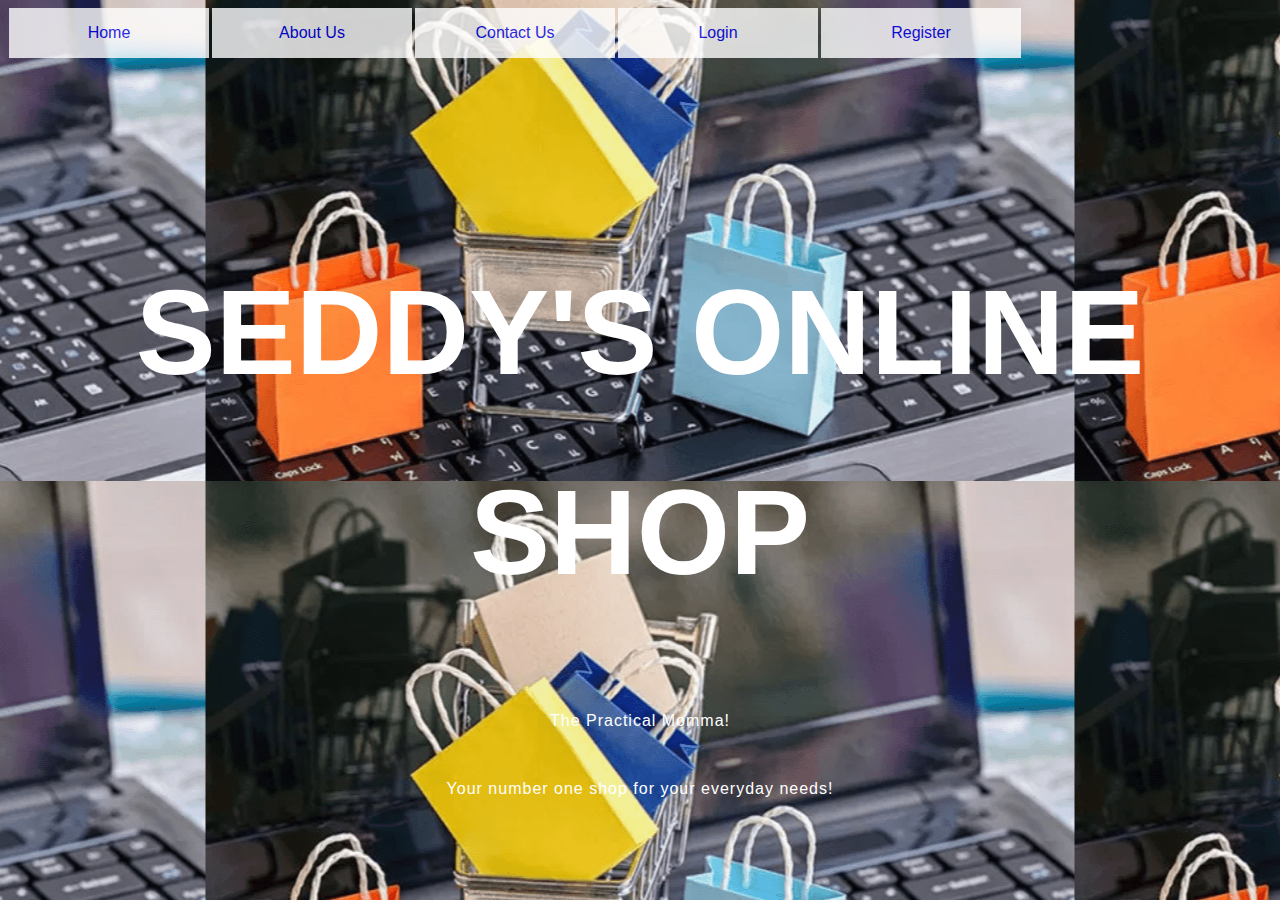
<file: index.html>
<!DOCTYPE html>
<html>
    
        <title></title>
        <link href='style.css'  rel='stylesheet'>
<body>
    <ul>
    <li><a class="a" href="index.html">Home</a></li>
    <li><a class="" href="aboutus.html">About Us</a></li>
    <li><a class="" href="contactus.html">Contact Us</a></li>
    <li><a class="" href="login.html">Login</a> </li>
    <li><a class="" href="register.html">Register</a></li>
     
    </ul>
    <br><br> <br><br> <br><br> <br><br>

  <head>
  <center>
   <div class="header">
      <div class="container">
        <h1 style="color: white ;">Seddy's Online Shop</h1>
        <p style="color: white ;">The Practical Momma!</p>
        <p style="color: white ; ">Your number one shop for your everyday needs!</p>
        
      </div>
    </div>
  </center>
  </head>

</body>
</html>
</file>
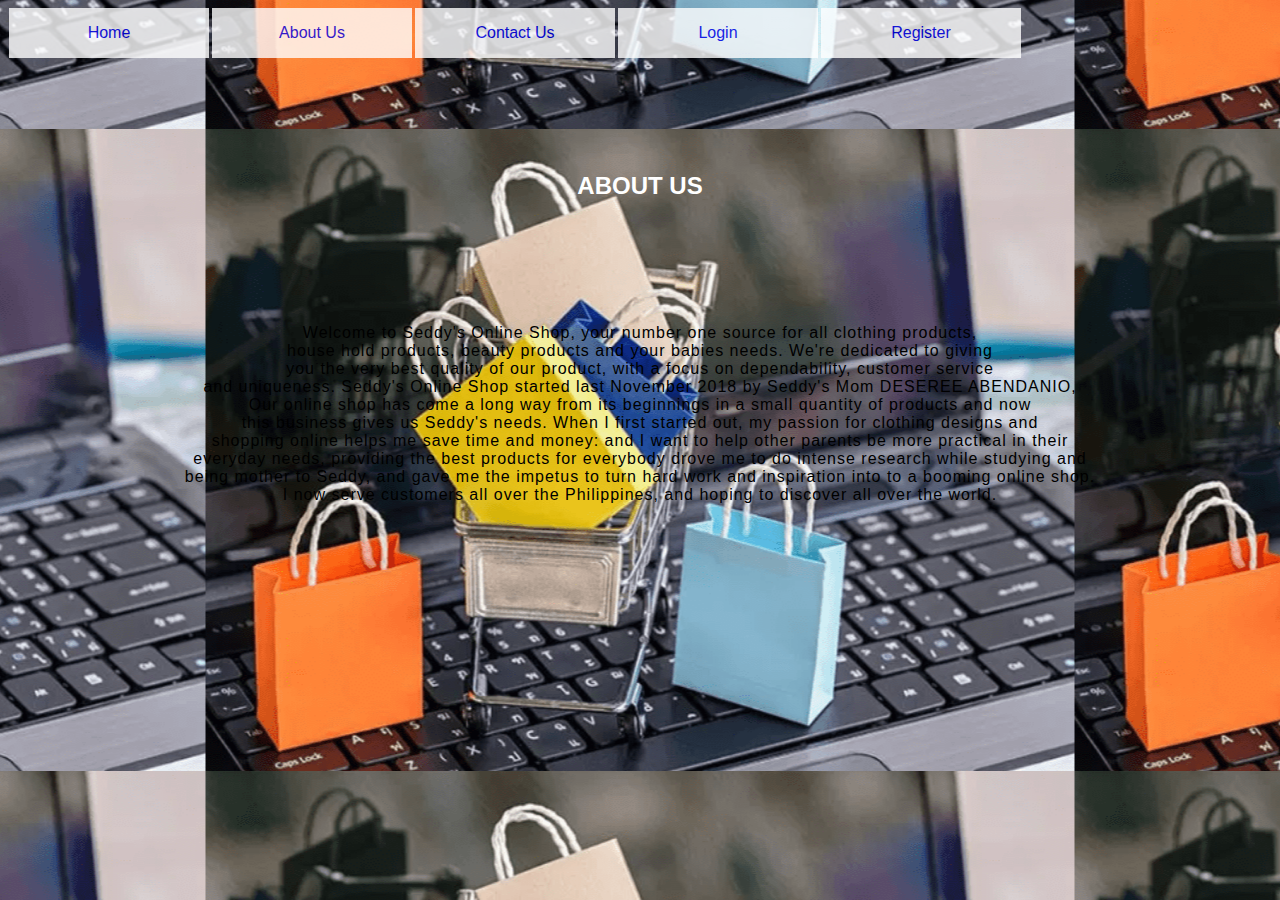
<file: aboutus.html>
<html>
    
        <title></title>
        <link href='style.css'  rel='stylesheet'>
<body>
    <ul>
    <li><a class="a" href="index.html">Home</a></li>
    <li><a class="" href="aboutus.html">About Us</a></li>
    <li><a class="" href="contactus.html">Contact Us</a> </li>
    <li><a class="" href="login.html">Login</a> </li>
    <li><a class="" href="register.html">Register</a> </li>
    
    </ul>
    <br><br> <br><br> <br><br> <br><br>

  <head>
  <center>
   <div class="header">
      <div class="container">
        
       <h2 style="color: white  ;"> ABOUT US</h2><br><br> <br>
       <p>Welcome to Seddy's Online Shop, your number one source for all clothing products, <br>
        house hold products, beauty products and your babies needs. We're dedicated to giving <br>
        you the very best quality of our product, with a focus on dependability, customer service<br>
        and uniqueness. Seddy's Online Shop started last November 2018 by Seddy's Mom DESEREE ABENDANIO, <br>
        Our online shop has come a long way from its beginnings in a small quantity of products and now <br>
        this business gives us Seddy's needs. When I first started out, my passion for clothing designs and<br>
        shopping online helps me save time and money: and I want to help other parents be more practical in their<br>
        everyday needs, providing the best products for everybody drove me to do intense research while studying and<br>
        being mother to Seddy, and gave me the impetus to turn hard work and inspiration into to a booming online shop. <br>
        I now serve customers all over the Philippines, and  hoping to discover all over the world.</p> <br><br> <br>
        
      </div>
    </div>
  </center>
  </head>

</body>
</html>
</file>
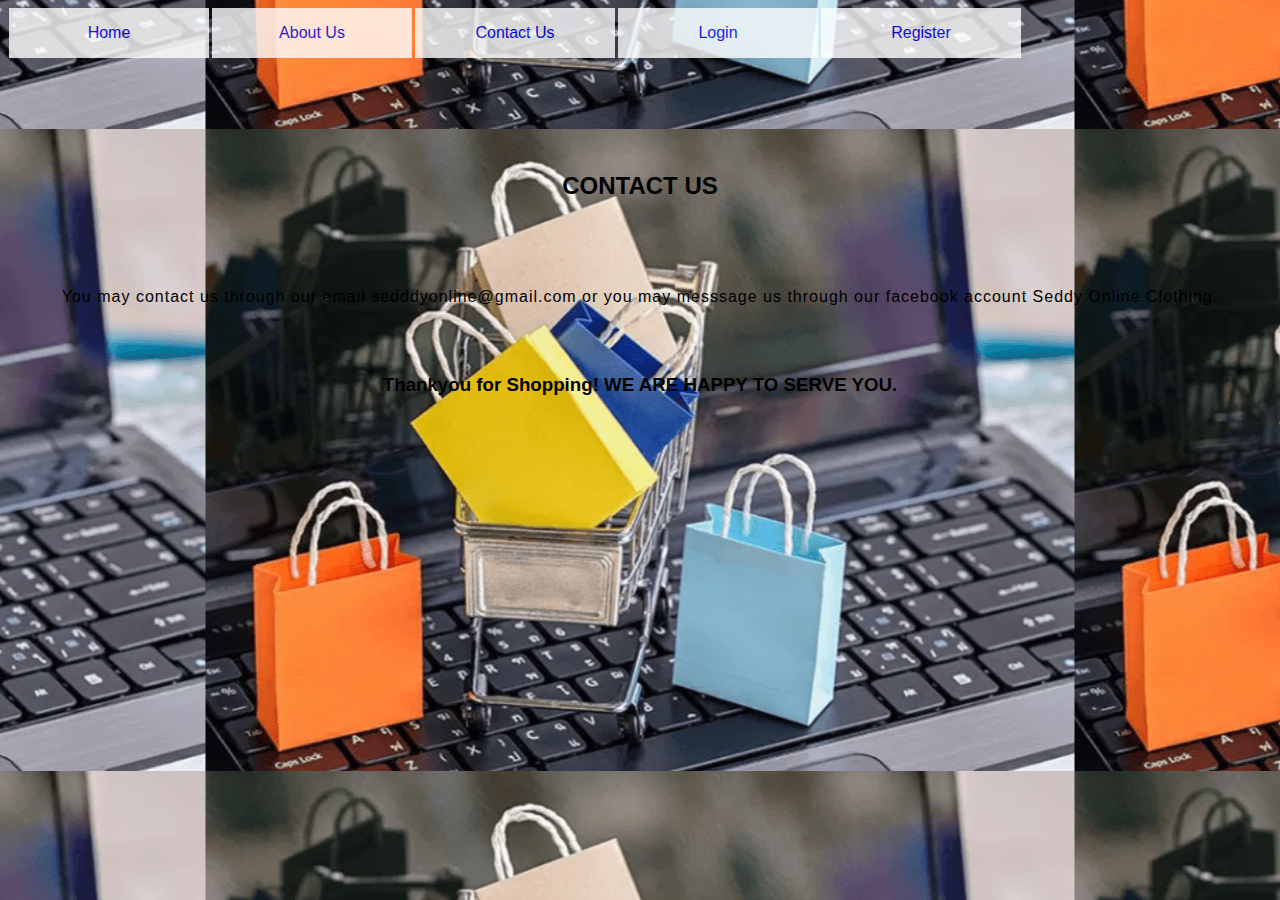
<file: contactus.html>
<html>
    
        <title></title>
        <link href='style.css'  rel='stylesheet'>
<body>
    <ul>
    <li><a class="a" href="index.html">Home</a></li>
    <li><a class="" href="aboutus.html">About Us</a></li>
    <li><a class="" href="contactus.html">Contact Us</a> </li>
    <li><a class="" href="login.html">Login</a> </li>
    <li><a class="" href="register.html">Register</a> </li>
    
    </ul>
    <br><br> <br><br> <br><br> <br><br>

  <head>
  <center>
   <div class="header">
      <div class="container">
       <h2 style="color: black ;">CONTACT US</h2><br>
<p> You may contact us through our email
                          sedddyonline@gmail.com
                          or you may messsage us through our facebook account
                          Seddy Online Clothing.</h3><br><br>

<h3 style="color: black ;">Thankyou for Shopping!
                        WE ARE HAPPY TO SERVE YOU.</h3><br>


        
      </div>
    </div>
  </center>
  </head>

</body>
</html>
</file>
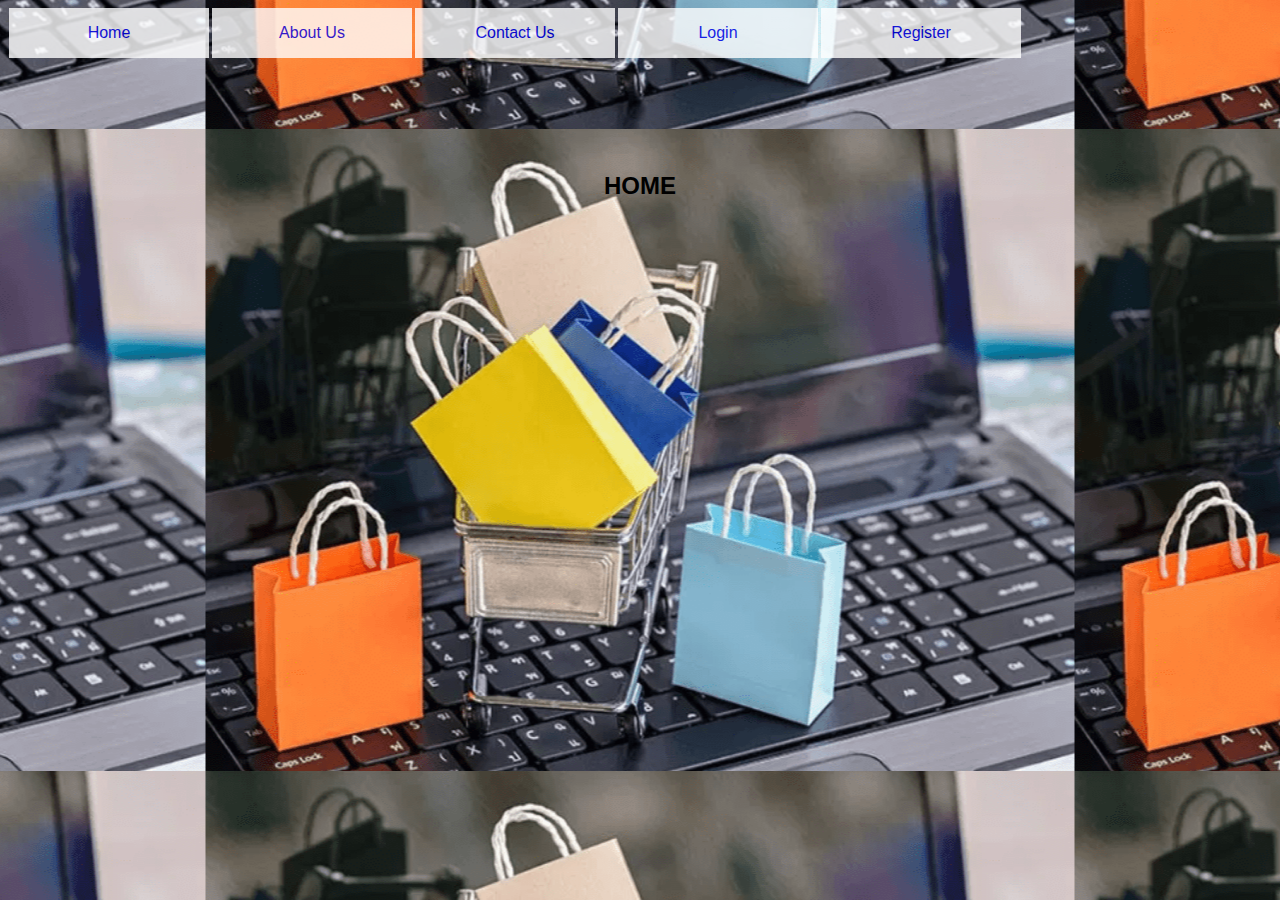
<file: home.html>
<html>
    
        <title></title>
        <link href='style.css'  rel='stylesheet'>
<body>
    <ul>
    <li><a class="a" href="index.html">Home</a></li>
    <li><a class="" href="aboutus.html">About Us</a></li>
    <li><a class="" href="contactus.html">Contact Us</a> </li>
    <li><a class="" href="login.html">Login</a> </li>
    <li><a class="" href="register.html">Register</a> </li>
    
    </ul>
    <br><br> <br><br> <br><br> <br><br>

  <head>
  <center>
   <div class="header">
      <div class="container">
       <h2 style="color: black ;"> HOME </h2><br>


        
      </div>
    </div>
  </center>
  </head>

</body>
</html>
</file>
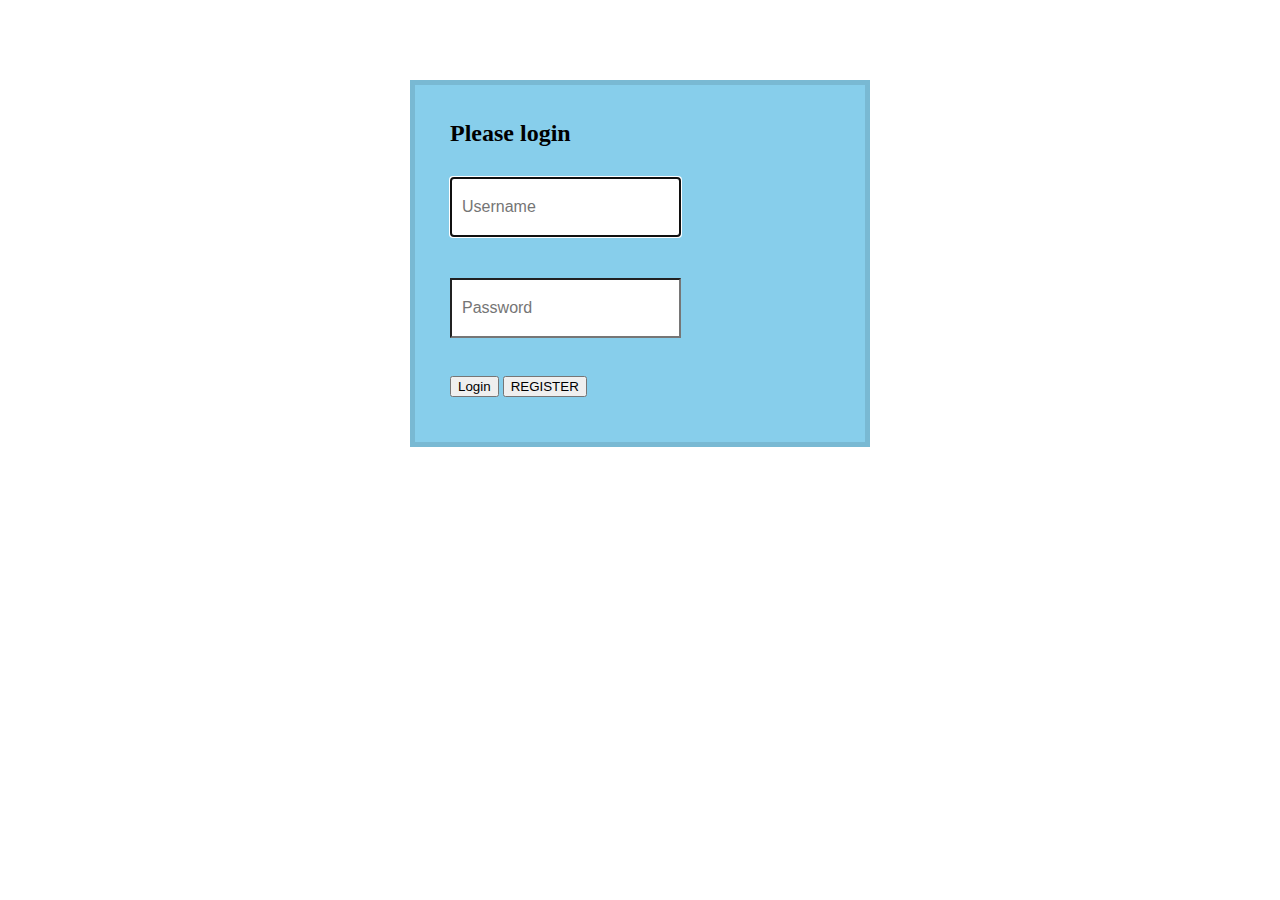
<file: login.html>
<!DOCTYPE html>
<html>
<head>
  <title></title>
</head>
<style type="text/css">
  
  body 
<ul>
    <li><a class="a" href="index.html">Home</a></li>
    <li><a class="" href="aboutus.html">About Us</a></li>
    <li><a class="" href="contactus.html">Contact Us</a> </li>
    <li><a class="" href="login.html">Login</a> </li>
    <li><a class="" href="register.html">Register</a> </li>
    
    </ul>
    <br><br> <br><br> <br><br> <br><br>

  {font-family: Arial, Helvetica, sans-serif;
  background: #fff;  
}

.wrapper {  
  margin-top: 80px;
  margin-bottom: 80px;
}

.form-signin {
  max-width: 380px;
  padding: 15px 35px 45px;
  margin: 0 auto;
  background-color: skyblue;
  border: 5px solid rgba(0,0,0,0.1);  
  position: center center;
}
  .form-signin-heading,
  .checkbox {
    margin-left: 0 auto;
    margin-bottom: 30px;
    position: center center;
  }

  .checkbox {
    font-weight: normal;
  }

  .form-control {
    position: relative;
    font-size: 16px;
    height: 60px;
    padding: 10px;
    box-sizing: border-box;
    margin left: 30px;
}
  .img{
    position: center;
    margin: 5px;
    size: : 10px;

    
  }

  input[type="text"] {
    margin-bottom: 5px;
    border-bottom-left-radius: 1px;
    border-bottom-right-radius: 1px;
    position: center center;
  }

  input[type="password"] {
    margin-bottom: 20px;
    border-top-left-radius: 0;
    border-top-right-radius: 0;
    position: center center;
  }
  
  }
}
</style>


<body>
  <div class="wrapper">
    <form class="form-signin">
    <form method="post" action="connect.php">       
      <h2 class="form-signin-heading">Please login</h2>
      <input type="text" class="form-control" name="username" placeholder="Username" required="" autofocus="" /> <br> <br> <br>
      <input type="password" class="form-control" name="password" placeholder="Password" required=""/> <br> <br>     
      <button class="btn btn-lg btn-primary btn-block" type="submit">Login</button>  
      <button class="btn btn-lg btn-primary btn-block" type="submit">REGISTER</button>  
    </form>
  </div>


</form>
</body>
</html>
</file>
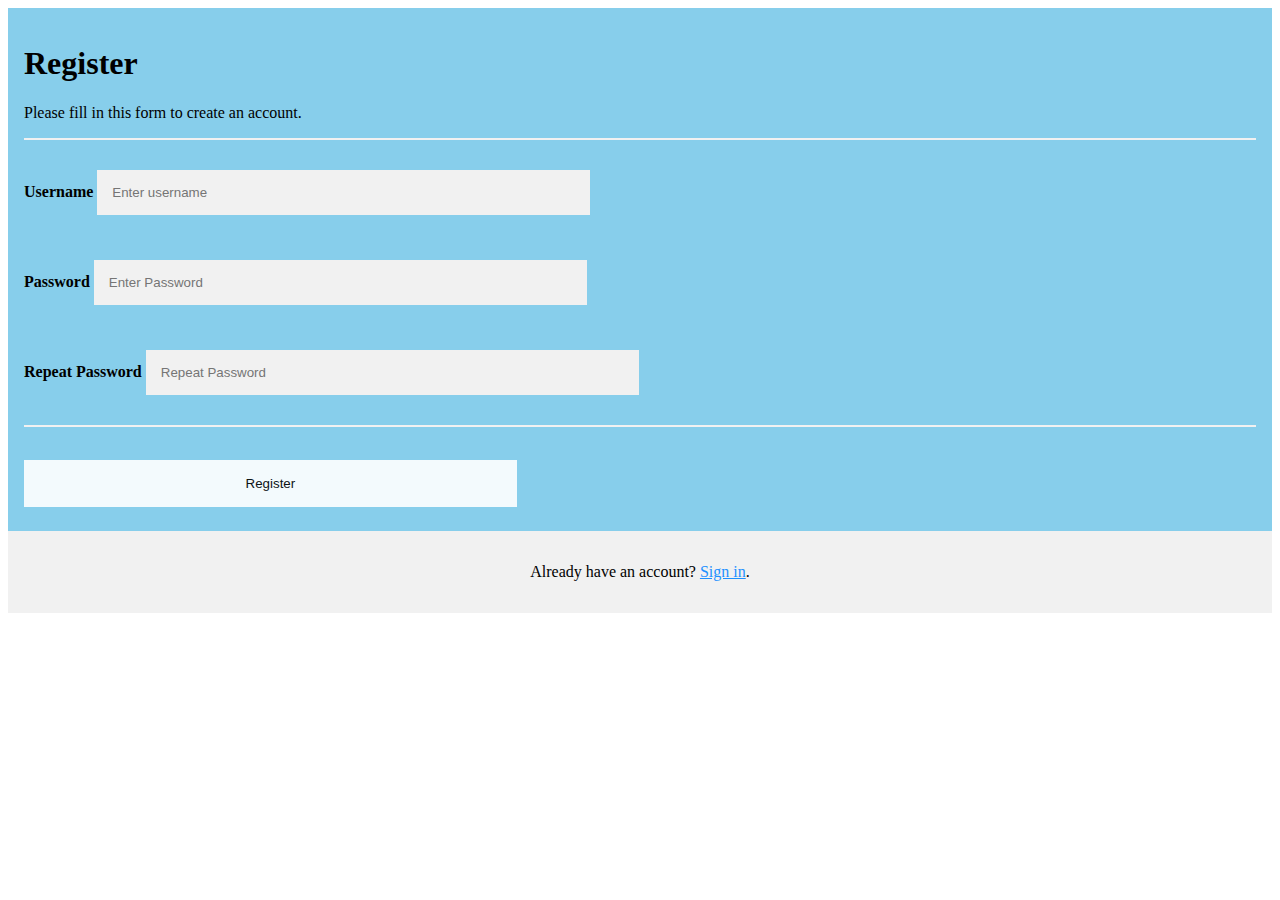
<file: register.html>
<!DOCTYPE html>
<html>
<head>
<meta name="viewport" content="width=device-width, initial-scale=1">
<style>
body<ul>
    <li><a class="a" href="index.html">Home</a></li>
    <li><a class="" href="aboutus.html">About Us</a></li>
    <li><a class="" href="contactus.html">Contact Us</a> </li>
    <li><a class="" href="login.html">Login</a> </li>
    <li><a class="" href="register.html">Register</a> </li>
    
    </ul>
    <br><br> <br><br> <br><br> <br><br>
 {


  font-family: Arial, Helvetica, sans-serif;
  background-color: white;
}

* {
  box-sizing: border-box;
  position: center;
}


.container {
  padding: 16px;
  background-color: skyblue;
}

input[type=text], input[type=password] {
  width: 40%;
  padding: 15px;
  margin: 5px 0 22px 0;
  display: inline-block;
  border: none;
  background: #f1f1f1;
}

input[type=text]:focus, input[type=password]:focus {
  background-color: #ddd;
  outline: none;
}


hr {
  border: 1px solid #f1f1f1;
  margin-bottom: 25px;
}


.registerbtn {
  background-color: white;
  color: black;
  padding: 16px 20px;
  margin: 8px 0;
  border: none;
  cursor: pointer;
  width: 40%;
  opacity: 0.9;
}

.registerbtn:hover {
  opacity: 1;
  size: 20px;
  position: center
}

a {
  color: dodgerblue;
}

.signin {
  background-color: #f1f1f1;
  text-align: center;
}
</style>
</head>
<body>

<form action="/connect.php">
  <div class="container">
    <h1>Register</h1>
    <p>Please fill in this form to create an account.</p>
    <hr>

    <label for="username"><b>Username</b></label>
    <input type="text" placeholder="Enter username" name="username" required><br> <br>

    <label for="psw"><b>Password</b></label>
    <input type="password" placeholder="Enter Password" name="password" required><br> <br>

    <label for="psw-repeat"><b>Repeat Password</b></label>
    <input type="password" placeholder="Repeat Password" name="password-repeat" required>
    <hr>
    
    <button type="submit" class="registerbtn">Register</button>
  </div>
  
  <div class="container signin">
    <p>Already have an account? <a href="#">Sign in</a>.</p>
  </div>
</form>

</body>
</html>
</file>
<file: style.css>
body{
  background: url("images/Online-Shopping.png");
	background-position: center;
	font-family:Arial;
	color:white;
}
ul{
	margin:1px;
	padding:0px;
	list-style:none;
	
  
}
ul li {
	float:left;
	width:200px;
	height:50px;
	background-color: white;
	opacity:.8;
	line-height:50px;
	text-align:center;
	font-size:16px;
	margin-right:3px;
}
ul li a{
	text-decoration:none;
	display:block;
}
ul li a:hover{
	background-color:green;
	
}
ul li ul li {
	display:none;
}
ul li:hover ul li{
	display:block;
	
}

.container {
  margin: 0 auto;
  max-width: 9470px;
  padding: 0 30px;


}

.header {
  background:url()no-repeat ;
  background-size: cover;
  height: 80px;
  text-align: center;
}

.header container {
  background: url("images/about.jpg");
  position: center center;
  top: 200px;
}

.header h1 {
  color: #fff;
  line-height: 200px;
  font-size: 80px;
  margin-top: 80px;
  margin-bottom: 80px;
  text-transform: uppercase;
}

@media (min-width:850px) {
  .header h1 {
    font-size: 120px;
  }
}

.header p {
  color: black;
  font-weight: 500;
  letter-spacing: 1px;
  margin-bottom: 50px;
  margin-top: 50;
  text-transform: none;
  text-align:center center;
}

.btn {
  color: black;
  background: blue;
  padding: 10px 40px;
  text-decoration: none;
  transition: background .5s;
}


.main .container {
  margin: 80px auto;
}

.main img {
  float: left;
  margin: 50px 80px 50px 0;
}

#logo{
	display:block;
	margin-left:auto;
	margin-right:auto;
}

.school image{
  background: url(images/about.jpg);
  background-image: left;

  
}

.school image.container {
  position: relative;
  top: 220px;
}1

.school image h2 {
  color: #fff;
  text-align: right;
}

.school image p {
  color: #fff;
  text-align: right;
}

.school image.btn {
  margin: 10px 0 0;
  float: right;
}

.footer {
  background: #000;
  height: 80px;
  padding-bottom: 50px;
}

.footer p {
  color: #fff;
  font-size: 14px;
  height: 80px;
  line-height: 80px;
  margin: 0;
}

@media (max-width: 500px) {
  .header h1 {
    font-size: 100px;
    line-height: 64px;
  }

  .main, .school image{
    padding: 0 30px;
  }

  .main img {
    width: 100%;
  }
  
}
</file>
